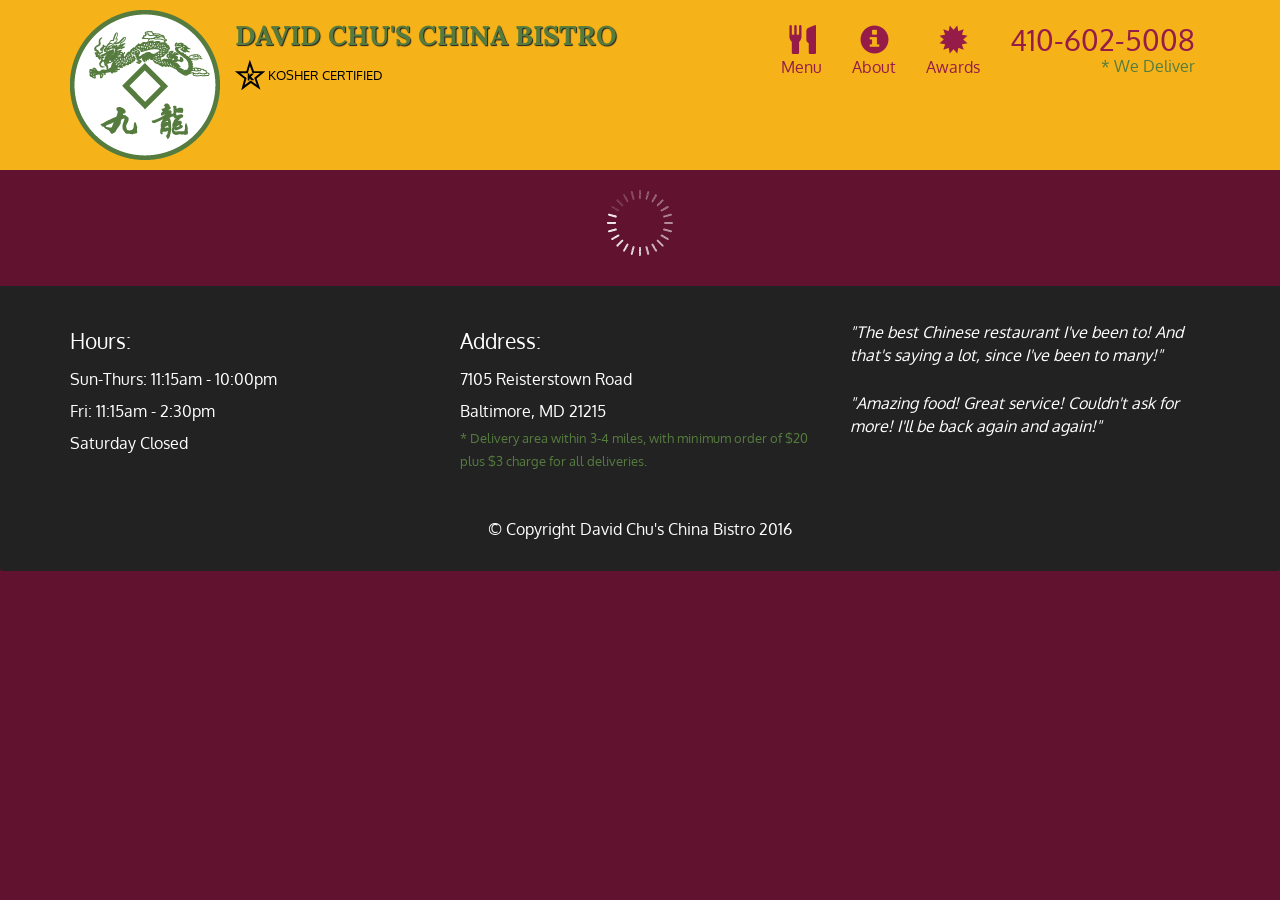
<file: index.html>
<!doctype html>
<html lang="en">
  <head>
    <meta charset="utf-8">
    <meta http-equiv="X-UA-Compatible" content="IE=edge">
    <meta name="viewport" content="width=device-width, initial-scale=1">
    <title>David Chu's China Bistro</title>
    <link rel="stylesheet" href="css/bootstrap.min.css">
    <link rel="stylesheet" href="css/styles.css">
    <link href='https://fonts.googleapis.com/css?family=Oxygen:400,300,700' rel='stylesheet' type='text/css'>
    <link href='https://fonts.googleapis.com/css?family=Lora' rel='stylesheet' type='text/css'>
  </head>
<body>
  <header>
    <nav id="header-nav" class="navbar navbar-default">
      <div class="container">
        <div class="navbar-header">
          <a href="index.html" class="pull-left visible-md visible-lg">
            <div id="logo-img" alt="Logo image"></div>
          </a>

          <div class="navbar-brand">
            <a href="index.html"><h1>David Chu's China Bistro</h1></a>
            <p>
              <img src="images/menu/star-k-logo.png" alt="Kosher certification">
              <span>Kosher Certified</span>
            </p>
          </div>

          <button id="navbarToggle" type="button" class="navbar-toggle collapsed" data-toggle="collapse" data-target="#collapsable-nav" aria-expanded="false">
            <span class="sr-only">Toggle navigation</span>
            <span class="icon-bar"></span>
            <span class="icon-bar"></span>
            <span class="icon-bar"></span>
          </button>
        </div>
        
        <div id="collapsable-nav" class="collapse navbar-collapse">
           <ul id="nav-list" class="nav navbar-nav navbar-right">
            <li id="navHomeButton" class="visible-xs active">
              <a href="index.html">
                <span class="glyphicon glyphicon-home"></span> Home</a>
            </li>
            <li id="navMenuButton">
              <a href="#" onclick="$dc.loadMenuCategories();">
                <span class="glyphicon glyphicon-cutlery"></span><br class="hidden-xs"> Menu</a>
            </li>
            <li>
              <a href="#">
                <span class="glyphicon glyphicon-info-sign"></span><br class="hidden-xs"> About</a>
            </li>
            <li>
              <a href="#">
                <span class="glyphicon glyphicon-certificate"></span><br class="hidden-xs"> Awards</a>
            </li>
            <li id="phone" class="hidden-xs">
              <a href="tel:410-602-5008">
                <span>410-602-5008</span></a><div>* We Deliver</div>
            </li>
          </ul><!-- #nav-list -->
        </div><!-- .collapse .navbar-collapse -->
      </div><!-- .container -->
    </nav><!-- #header-nav -->
  </header>

  <div id="call-btn" class="visible-xs">
    <a class="btn" href="tel:410-602-5008">
    <span class="glyphicon glyphicon-earphone"></span>
    410-602-5008
    </a>
  </div>
  <div id="xs-deliver" class="text-center visible-xs">* We Deliver</div>

  <div id="main-content" class="container"></div>

  <footer class="panel-footer">
    <div class="container">
      <div class="row">
        <section id="hours" class="col-sm-4">
          <span>Hours:</span><br>
          Sun-Thurs: 11:15am - 10:00pm<br>
          Fri: 11:15am - 2:30pm<br>
          Saturday Closed
          <hr class="visible-xs">
        </section>
        <section id="address" class="col-sm-4">
          <span>Address:</span><br>
          7105 Reisterstown Road<br>
          Baltimore, MD 21215
          <p>* Delivery area within 3-4 miles, with minimum order of $20 plus $3 charge for all deliveries.</p>
          <hr class="visible-xs">
        </section>
        <section id="testimonials" class="col-sm-4">
          <p>"The best Chinese restaurant I've been to! And that's saying a lot, since I've been to many!"</p>
          <p>"Amazing food! Great service! Couldn't ask for more! I'll be back again and again!"</p>
        </section>
      </div>
      <div class="text-center">&copy; Copyright David Chu's China Bistro 2016</div>
    </div>
  </footer>

  <!-- jQuery (Bootstrap JS plugins depend on it) -->
  <script src="js/jquery-2.1.4.min.js"></script>
  <script src="js/bootstrap.min.js"></script>
  <script src="js/ajax-utils.js"></script>
  <script src="js/script.js"></script>
</body>
</html>
</file>
<file: css/styles.css>
body {
  font-size: 16px;
  color: #fff;
  background-color: #61122f;
  font-family: 'Oxygen', sans-serif;
}

/** HEADER **/
#header-nav {
  background-color: #f6b319;
  border-radius: 0;
  border: 0;
}

#logo-img {
  background: url('../images/menu/restaurant-logo_large.png') no-repeat;
  width: 150px;
  height: 150px;
  margin: 10px 15px 10px 0;
}

.navbar-brand {
  padding-top: 25px;
}
.navbar-brand h1 { /* Restaurant name */
  font-family: 'Lora', serif;
  color: #557c3e;
  font-size: 1.5em;
  text-transform: uppercase;
  font-weight: bold;
  text-shadow: 1px 1px 1px #222;
  margin-top: 0;
  margin-bottom: 0;
  line-height: .75;
}
.navbar-brand a:hover, .navbar-brand a:focus {
  text-decoration: none;
}
.navbar-brand p { /* Kosher cert */
  color: #000;
  text-transform: uppercase;
  font-size: .7em;
  margin-top: 15px;
}
.navbar-brand p span { /* Star-K */
  vertical-align: middle;
}

#nav-list {
  margin-top: 10px;
}
#nav-list a {
  color: #951C49;
  text-align: center;
}
#nav-list a:hover {
  background: #E7E7E7;
}
#nav-list a span {
  font-size: 1.8em;
}

#phone {
  margin-top: 5px;
}
#phone a { /* Phone number */
  text-align: right;
  padding-bottom: 0;
}
#phone div { /* We Deliver */
  color: #557c3e;
  text-align: right;
  padding-right: 15px;
}

.navbar-header button.navbar-toggle, .navbar-header .icon-bar {
  border: 1px solid #61122f;
}
.navbar-header button.navbar-toggle {
  clear: both;
  margin-top: -30px;
}
/* END HEADER */

/* FOOTER */
.panel-footer {
  margin-top: 30px;
  padding-top: 35px;
  padding-bottom: 30px;
  background-color: #222;
  border-top: 0;
}
.panel-footer div.row {
  margin-bottom: 35px;
}
#hours, #address {
  line-height: 2;
}
#hours > span, #address > span {
  font-size: 1.3em;
}
#address p {
  color: #557c3e;
  font-size: .8em;
  line-height: 1.8;
}
#testimonials {
  font-style: italic;
}
#testimonials p:nth-child(2) {
  margin-top: 25px;
}
/* END FOOTER */



/* HOME PAGE */
.container .jumbotron {
  box-shadow: 0 0 50px #3F0C1F;
  border: 2px solid #3F0C1F;
}

#menu-tile, #specials-tile, #map-tile {
  height: 250px;
  width: 100%;
  margin-bottom: 15px;
  position: relative;
  border: 2px solid #3F0C1F;
  overflow: hidden;
}
#menu-tile:hover, #specials-tile:hover, #map-tile:hover {
  box-shadow: 0 1px 5px 1px #cccccc;
}
#menu-tile {
  background: url('../images/menu/menu-tile.jpg') no-repeat;
  background-position: center;
}
#specials-tile {
  background: url('../images/menu/specials-tile.jpg') no-repeat;
  background-position: center;
}
#menu-tile span, #specials-tile span, #map-tile span {
  position: absolute;
  bottom: 0;
  right: 0;
  width: 100%;
  text-align: center;
  font-size: 1.6em;
  text-transform: uppercase;
  background-color: #000;
  color: #fff;
  opacity: .8;
}
/* END HOME PAGE */

/* MENU CATEGORIES PAGE */
.category-tile { 
  position: relative;
  border: 2px solid #3F0C1F;
  overflow: hidden;
  width: 200px;
  height: 200px;
  margin: 0 auto 15px;
}
.category-tile span {
  position: absolute;
  bottom: 0;
  right: 0;
  width: 100%;
  text-align: center;
  font-size: 1.2em;
  text-transform: uppercase;
  background-color: #000;
  color: #fff;
  opacity: .8;
}
.category-tile:hover {
  box-shadow: 0 1px 5px 1px #cccccc;
}

#menu-categories-title + div {
  margin-bottom: 50px;
}
/* END MENU CATEGORIES PAGE */

/* SINGLE CATEGORY PAGE */
.menu-item-tile {
  margin-bottom: 25px;
}
.menu-item-tile hr {
  width: 80%;
}
.menu-item-tile .menu-item-price {
  font-size: 1.1em;
  text-align: right;
  margin-top: -15px;
  margin-right: -15px;
}
.menu-item-tile .menu-item-price span {
  font-size: .6em;
}
.menu-item-photo {
  position: relative;
  border: 2px solid #3F0C1F; 
  overflow: hidden;
  padding: 0;
  margin-right: -15px;
  margin-left: auto;
  margin-bottom: 20px;
  max-width: 250px;
}
.menu-item-photo div {
  position: absolute;
  bottom: 0;
  right: 0;
  width: 80px;
  background-color: #557c3e;
  text-align: center;
}
.menu-item-description {
  padding-right: 30px;
}
h3.menu-item-title {
  margin: 0 0 10px;
}
.menu-item-details {
  font-size: .9em;
  font-style: italic;
}
/* END SINGLE CATEGORY PAGE */


/********** Large devices only **********/
@media (min-width: 1200px) {
  .container .jumbotron {
    background: url('../images/menu/jumbotron_1200.jpg') no-repeat;
    height: 675px;
  }
}

/********** Medium devices only **********/
@media (min-width: 992px) and (max-width: 1199px) {
  /* Header */
  #logo-img {
    background: url('../images/menu/restaurant-logo_medium.png') no-repeat;
    width: 100px;
    height: 100px;
    margin: 5px 5px 5px 0;
  }
  /* End Header */

  /* Home Page */
  .container .jumbotron {
    background: url('../images/menu/jumbotron_992.jpg') no-repeat;
    height: 558px;
  }
  /* End Home Page */
}

/********** Small devices only **********/
@media (min-width: 768px) and (max-width: 991px) {
  /* Home Page */
  .container .jumbotron {
    background: url('../images/menu/jumbotron_768.jpg') no-repeat;
    height: 432px;
  }
  /* End Home Page */
}

/********** Extra small devices only **********/
@media (max-width: 767px) {
  /* Header */
  .navbar-brand {
    padding-top: 10px;
    height: 80px;
  }
  .navbar-brand h1 { /* Restaurant name */
    padding-top: 10px;
    font-size: 5vw; /* 1vw = 1% of viewport width */
  }
  .navbar-brand p { /* Kosher cert */
    font-size: .6em;
    margin-top: 12px;
  }
  .navbar-brand p img { /* Star-K */
    height: 20px;
  }

  #collapsable-nav a { /* Collapsed nav menu text */
    font-size: 1.2em;
  }
  #collapsable-nav a span { /* Collapsed nav menu glyph */
    font-size: 1em;
    margin-right: 5px;
  }

  #call-btn > a {
    font-size: 1.5em;
    display: block;
    margin: 0 20px;
    padding: 10px;
    border: 2px solid #fff;
    background-color: #f6b319;
    color: #951c49;
  }
  #xs-deliver {
    margin-top: 5px;
    font-size: .7em;
    letter-spacing: .1em;
    text-transform: uppercase;
  }
  /* End Header */

  /* Footer */
  .panel-footer section {
    margin-bottom: 30px;
    text-align: center;
  }
  .panel-footer section:nth-child(3) {
    margin-bottom: 0; /* margin already exists on the whole row */
  }
  .panel-footer section hr {
    width: 50%;
  }
  /* End Footer */

  /* Home Page */
  .container .jumbotron {
    margin-top: 30px;
    padding: 0;
  }
  #menu-tile, #specials-tile {
    width: 360px;
    margin: 0 auto 15px;
  }

  .menu-item-photo {
    margin-right: auto;
  }
  .menu-item-tile .menu-item-price {
    text-align: center;
  }
  .menu-item-description {
    text-align: center;;
  }
}


/********** Super extra small devices Only :-) (e.g., iPhone 4) **********/
@media (max-width: 479px) {
  /* Header */
  .navbar-brand h1 { /* Restaurant name */
    padding-top: 5px;
    font-size: 6vw;
  }
  /* End Header */
  
  /* Home page */
  #menu-tile, #specials-tile {
    width: 280px;
    margin: 0 auto 15px;
  }

  .col-xxs-12 {
    position: relative;
    min-height: 1px;
    padding-right: 15px;
    padding-left: 15px;
    float: left;
    width: 100%;
  }
}
</file>
